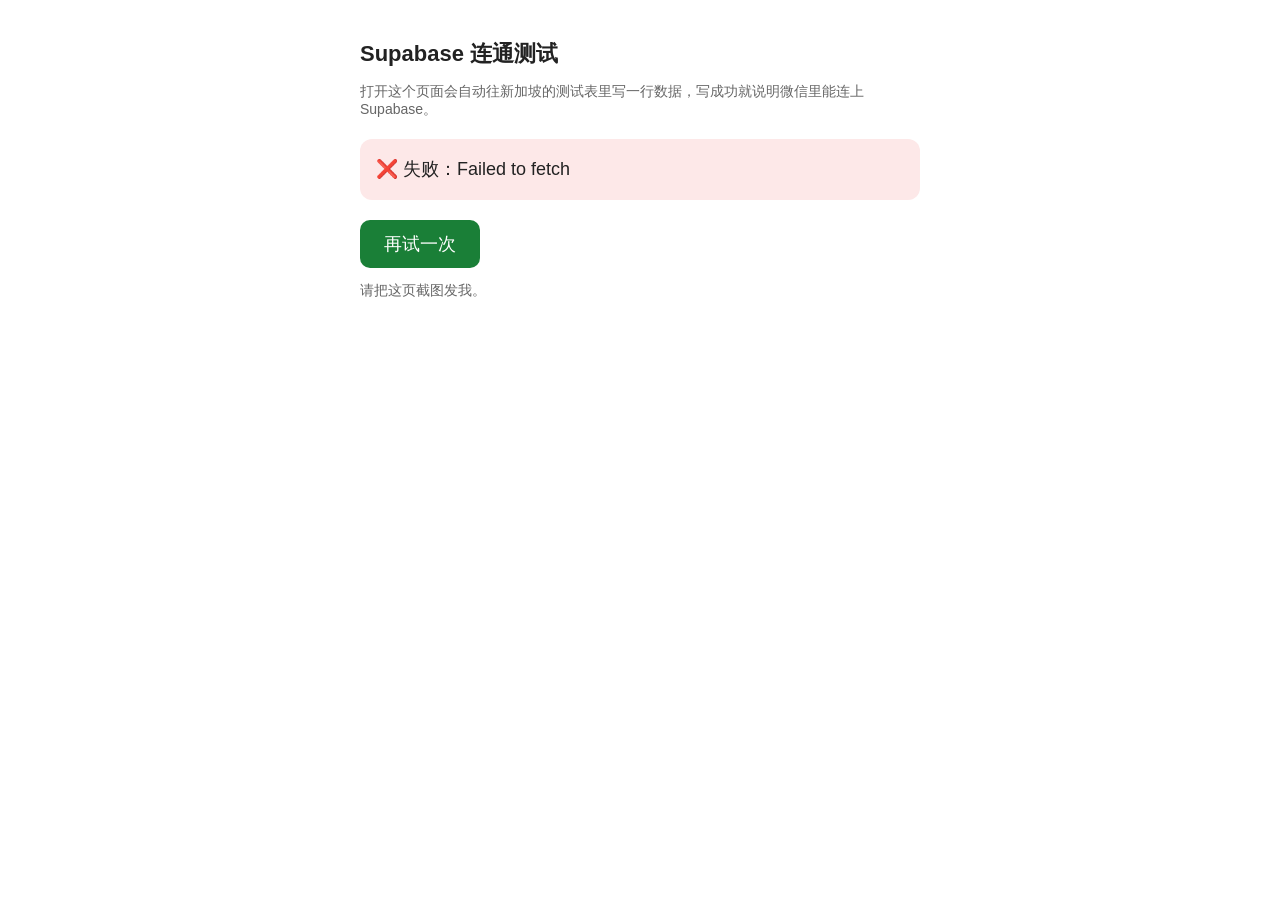
<file: supabase-test.html>
<!DOCTYPE html>
<html lang="zh-CN">
<head>
<meta charset="utf-8">
<meta name="viewport" content="width=device-width, initial-scale=1">
<title>Supabase 连通测试</title>
<style>
  body{font-family:-apple-system,"PingFang SC","Microsoft YaHei",sans-serif;max-width:560px;margin:0 auto;padding:24px 16px;color:#222}
  h1{font-size:22px}
  #result{margin:20px 0;padding:16px;border-radius:12px;background:#f4f4f4;font-size:18px;line-height:1.6;word-break:break-all}
  #result.ok{background:#e6f7e6}
  #result.err{background:#fde8e8}
  button{font-size:18px;padding:12px 24px;border-radius:10px;border:0;background:#1a7f37;color:#fff}
  .small{color:#666;font-size:14px}
</style>
</head>
<body>
<h1>Supabase 连通测试</h1>
<p class="small">打开这个页面会自动往新加坡的测试表里写一行数据，写成功就说明微信里能连上 Supabase。</p>
<div id="result">正在测试…</div>
<button id="retry" type="button">再试一次</button>
<p class="small" id="detail"></p>
<script>
const URL='https://rokaagkozrpkcsxfrgcj.supabase.co';
const KEY='eyJhbGciOiJIUzI1NiIsInR5cCI6IkpXVCJ9.eyJpc3MiOiJzdXBhYmFzZSIsInJlZiI6InJva2FhZ2tvenJwa2NzeGZyZ2NqIiwicm9sZSI6ImFub24iLCJpYXQiOjE3OTUwNjYxODgsImV4cCI6MjExMDY0MjE4OH0.DNN4rLTCA2j4-G040lz6p_gjI8Gik7-AOtVDhtZFvR8';
async function test(){
  const box=document.getElementById('result');
  const det=document.getElementById('detail');
  box.className=''; box.textContent='正在测试…'; det.textContent='';
  const note='wechat-test '+new Date().toISOString();
  const t0=Date.now();
  try{
    const r=await fetch(URL+'/rest/v1/reachability_test',{
      method:'POST',
      headers:{'apikey':KEY,'Authorization':'Bearer '+KEY,'Content-Type':'application/json','Prefer':'return=representation'},
      body:JSON.stringify({note})
    });
    const ms=Date.now()-t0;
    if(!r.ok){ throw new Error('HTTP '+r.status+' '+(await r.text()).slice(0,200)); }
    const rows=await r.json();
    box.className='ok';
    box.textContent='✅ 成功：已写入测试数据，id='+rows[0].id+'，用时 '+(ms/1000).toFixed(1)+' 秒';
    det.textContent='note='+note+'，写于 '+new Date().toLocaleString('zh-CN');
  }catch(e){
    box.className='err';
    box.textContent='❌ 失败：'+e.message;
    det.textContent='请把这页截图发我。';
  }
}
document.getElementById('retry').addEventListener('click',test);
test();
</script>
</body>
</html>
</file>
